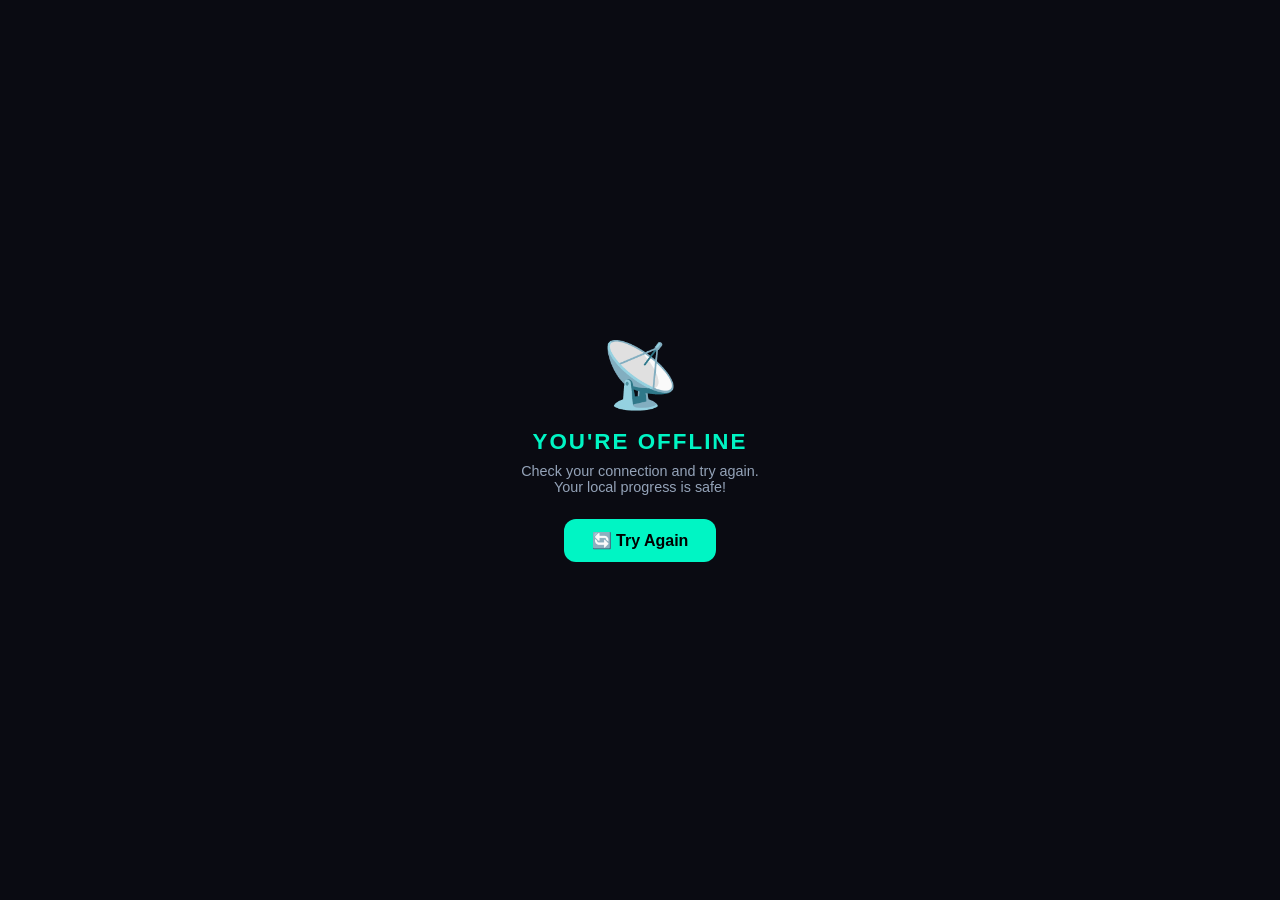
<file: offline.html>
<!DOCTYPE html>
<html lang="en">
<head>
  <meta charset="UTF-8"/>
  <meta name="viewport" content="width=device-width, initial-scale=1.0"/>
  <title>QuizBlast — Offline</title>
  <style>
    * { margin:0; padding:0; box-sizing:border-box; }
    body {
      background: #0a0b12;
      color: #e2e8f0;
      font-family: 'Exo 2', sans-serif;
      display: flex;
      flex-direction: column;
      align-items: center;
      justify-content: center;
      min-height: 100vh;
      text-align: center;
      padding: 24px;
    }
    .icon  { font-size: 4rem; margin-bottom: 16px; }
    h1     { font-size: 1.4rem; color: #00f5c4; margin-bottom: 8px; letter-spacing: 2px; }
    p      { color: #94a3b8; font-size: .9rem; margin-bottom: 24px; }
    button {
      background: #00f5c4;
      color: #000;
      border: none;
      border-radius: 12px;
      padding: 12px 28px;
      font-size: 1rem;
      font-weight: 700;
      cursor: pointer;
    }
  </style>
</head>
<body>
  <div class="icon">📡</div>
  <h1>YOU'RE OFFLINE</h1>
  <p>Check your connection and try again.<br/>Your local progress is safe!</p>
  <button onclick="location.reload()">🔄 Try Again</button>
</body>
</html>
</file>
